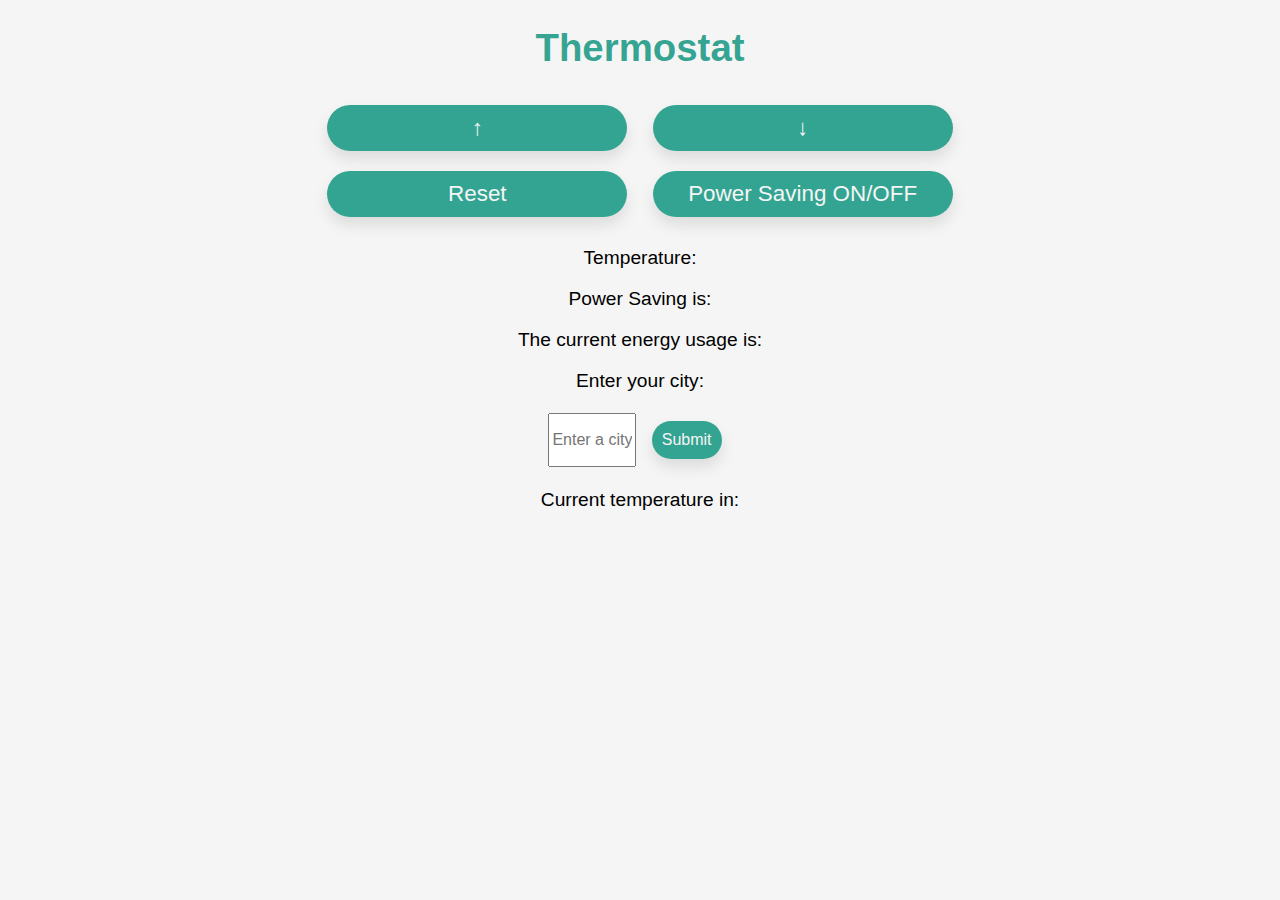
<file: index.html>
<!DOCTYPE html>
<html>
  <head>
    <title>Thermostat</title>
    <script
        src="https://code.jquery.com/jquery-3.4.1.min.js"
        integrity="sha256-CSXorXvZcTkaix6Yvo6HppcZGetbYMGWSFlBw8HfCJo="
        crossorigin="anonymous"></script>
    <link rel="stylesheet" type="text/css" href="thermostat.css">
    <script src="src/Thermostat.js"></script>
    <script src="src/interface.js"></script>
  </head>
  <body>
    <h1>
      Thermostat
    </h1>
    <section>
            <div class="buttons">
                <button id="temperature-up">&#x2191;</button>
                <button id="temperature-down">&#x2193;</button>
                <br>
                <button id="temperature-reset">Reset</button>
                <button id="power-saving-switch">Power Saving ON/OFF</button>
            </div>

            <div>
                <p> Temperature:</p>
                <span id="tempValue"></span>


                <p> Power Saving is: </p>
                <span id="power-saving"></span>


                <p> The current energy usage is:</p>
                <div class="display">
                <span id="energy-usage"> </span>
                </div>
                <section>
                <p>Enter your city: </p>  
                  <form id="select-city">
                      <input id="current-city" type="text" placeholder="Enter a city"></input>
                      <input type="submit"></input>
                  </form>
                <p>Current temperature in: <span id="display-city"> </span></p>
                <span id="current-temperature-city"></span>
              </section>  
              <br>

            </div>
    </section>
  </body>
</html>
</file>
<file: thermostat.css>
h1 {
    color: #129680da
}

body {
    background-color:whitesmoke;
    font-family: "Montserrat", "Open Sans", Helvetica, Arial, sans-serif;
    text-align: center;
    position: relative;
    font-size: 1.2rem;
}

button {
    color: whitesmoke;
    display: inline-block;
    background-color: #129680da; 
    text-align: center;  
    padding: 10px;  
    width: 300px;  
    transition: all 0.5s;  
    cursor: pointer;  
    font-size: 1.4rem;
    margin: 10px;
    border: none;
    border-radius: 25px;
    box-shadow: 0px 8px 15px rgba(0, 0, 0, 0.1);
    transition: all 0.3s ease 0s;
}

.display {
    font-size: 2rem;
}

.low-usage {
    color: #129680da;
  }
  
.high-usage {
    color: red;
}

.psmOn {
    color:#129680da;
    font-size: 2em;
}

.psmOff {
    color: red;
    font-size: 2em;
}

#tempValue {
    font-size: 2em;
}

#current-temperature-city {
    font-size: 2em;
}

#display-city{
    color:#129680da;
    font-size: 1.2rem;
}

input[type="text"] {
    width: 5em;
    height: 3em;
    font-size: 1rem;
}

input[type="submit"] {
    display: inline-block;
    background-color: #129680da; 
    text-align: center;  
    padding: 10px;  
    transition: all 0.5s;  
    cursor: pointer;  
    font-size: 1rem;
    margin: 10px;
    border: none;
    color: whitesmoke;
    border-radius: 25px;
    box-shadow: 0px 8px 15px rgba(0, 0, 0, 0.1);
}
</file>
